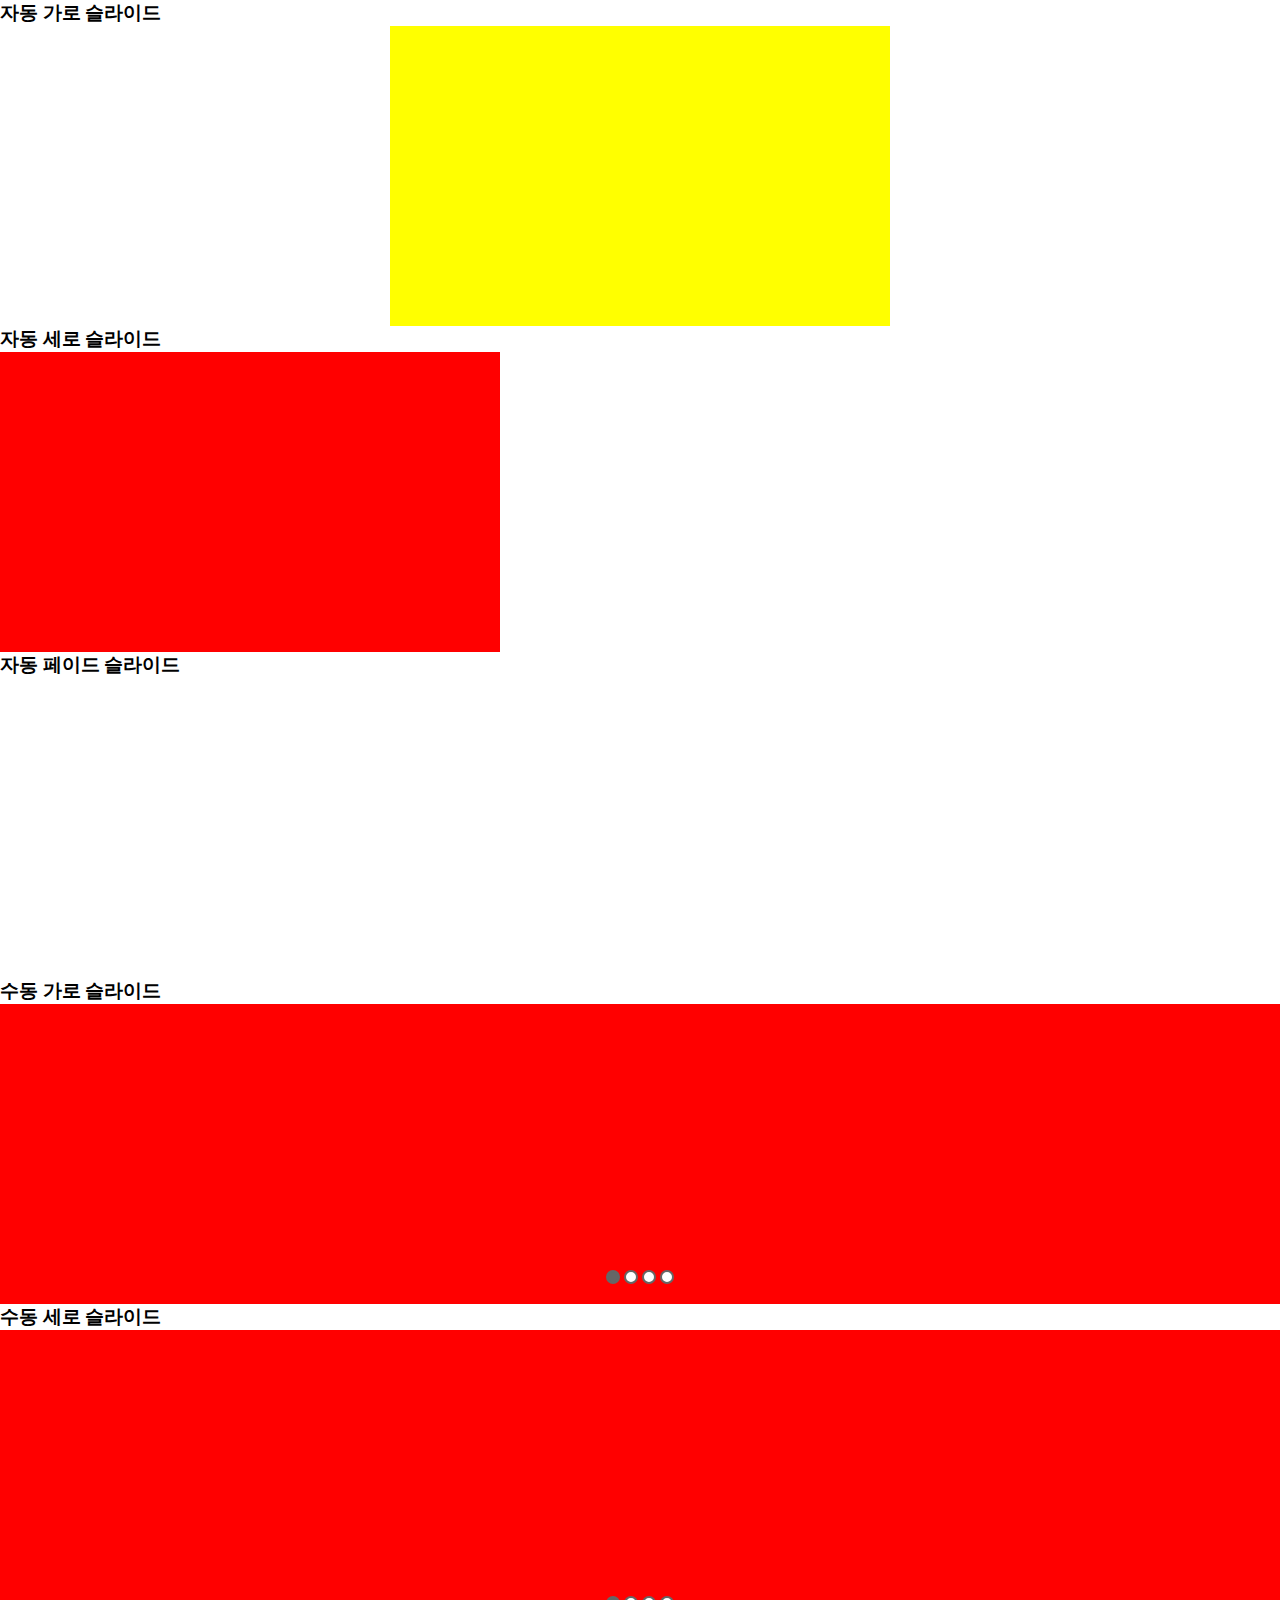
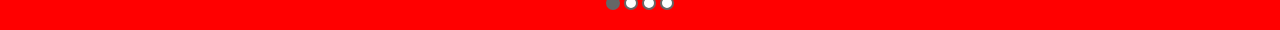
<file: slider.html>
<!DOCTYPE html>
<html lang="ko">
<head>
    <meta charset="UTF-8">
    <meta name="viewport" content="width=device-width, initial-scale=1.0">
    <title>Document</title>
    <style>
        * {
            margin: 0;
            padding: 0;
        }
        ul, li {
            list-style: none;
        }
        .slide_1 {
            height: 300px;
            overflow: hidden;
            width: 500px;
            margin: 0 auto;
        }
        .slide_1 ul {
            width: calc(100%*5);
            display: flex;
            animation: slide_1 8s infinite;
        }
        .slide_1 li {
            width: calc(100%/5);
            height: 300px;
        }
        .slide_1 li:nth-child(1) {
        background-color: yellow;
        }
        .slide_1 li:nth-child(2) {
        background-color: rebeccapurple;
        }
        .slide_1 li:nth-child(3) {
        background-color: black;
        }
        .slide_1 li:nth-child(4) {
        background-color: blue;
        }
        .slide_1 li:nth-child(5) {
        background-color: green;
        } 
        @keyframes slide_1 {
            0%{margin-left:0;}
            10%{margin-left: 0%;}
            20%{margin-left: -100%;}
            30%{margin-left: -100%;}
            40%{margin-left: -200%;}
            50%{margin-left: -200%;}
            60%{margin-left: -300%;}
            70%{margin-left: -300%;}
            80%{margin-left: -400%;}
            90%{margin-left: -400%;}
            100%{margin-left: 0%;}
        }
        .slide_2 {
            height: 300px;
            overflow: hidden;
            width: 500px;
        }
        .slide_2 ul {
            height: calc(100%*4);
            animation: slide2 8s infinite;
        }
        .slide_2 li {
            height: calc(100%/4);
        }
        .slide_2 li:nth-child(1) {
            background-color: red;
        }
        .slide_2 li:nth-child(2) {
            background-color: green;
        }
        .slide_2 li:nth-child(3) {
            background-color: blue;
        }
        .slide_2 li:nth-child(4) {
            background-color: black;
        }
        @keyframes slide2 {
            0% {margin-top: -900px;}
            10% {margin-top: -900px;}
            25% {margin-top: -600px;}
            40% {margin-top: -600px;}
            50% {margin-top: -300px;}
            70% {margin-top: -300px;}
            75% {margin-top: 0px;}
            90% {margin-top: 0px;}
            100% {margin-top: -900px;}
        }
        .slide_3 {
            height: 300px;
            overflow: hidden;
        }
        .slide_3 ul {
            position: relative;
            height: 100%;
        }
        .slide_3 li {
            position: absolute;
            left: 0;
            right: 0;
            top: 0;
            bottom: 0;
            opacity: 0;
            animation: fade 8s infinite;
        }
        .slide_3 li:nth-child(1) {
            background-color: red;
            animation-delay: 0s;
        }
        .slide_3 li:nth-child(2) {
            background-color: green;
            animation-delay: 2s;
        }
        .slide_3 li:nth-child(3) {
            background-color: blue;
            animation-delay: 4s;
        }
        .slide_3 li:nth-child(4) {
            background-color: black;
            animation-delay: 6s;
        }
        @keyframes fade {
            0%{opacity: 0;}
            5%{opacity: 1;}
            25%{opacity: 1;}
            30%{opacity: 0;}
            100%{opacity: 0;}
        }
        .slide_4 {
            height: 300px;
            overflow: hidden;
            position: relative;
        }
        .slide_4 ul {
            width: calc(100%*4);
            display: flex;
            transition: 1s;
        }
        .slide_4 li {
            width: calc(100%/4);
            height: 300px;
        }
        .slide_4 li:nth-child(1) {
            background-color: red;
        }
        .slide_4 li:nth-child(2) {
            background-color: green;
        }
        .slide_4 li:nth-child(3) {
            background-color: blue;
        }
        .slide_4 li:nth-child(4) {
            background-color: black;
        }
        .slide_4 input {
            display: none;
        }
        .slide_4 .bullet {
            position: absolute;
            bottom: 20px;
            left: 0;
            right: 0;
            text-align: center;
            z-index: 10;
        }
        .slide_4 .bullet label {
            width: 10px;
            height: 10px;
            border-radius: 10px;
            border: 2px solid #666;
            display: inline-block;
            background-color: #fff;
            font-size: 0;
            transition: 0.5s;
            cursor: pointer;
        }
        #pos1:checked~ul{margin-left: 0;}
        #pos2:checked~ul{margin-left: -100%;}
        #pos3:checked~ul{margin-left: -200%;}
        #pos4:checked~ul{margin-left: -300%;}
        #pos1:checked~.bullet label:nth-child(1),
        #pos2:checked~.bullet label:nth-child(2),
        #pos3:checked~.bullet label:nth-child(3),
        #pos4:checked~.bullet label:nth-child(4) {
            background-color: #666;
        }
        .slide_5 {
            height: 300PX;
            overflow: hidden;
            position: relative;
        }
        .slide_5 ul {
            height: calc(100%*4);
            transition: 1s;
        }
        .slide_5 li {
            height: calc(100%/4);
        }
        .slide_5 li:nth-child(1) {
            background-color: red;
        }
        .slide_5 li:nth-child(2) {
            background-color: green;
        }
        .slide_5 li:nth-child(3) {
            background-color: blue;
        }
        .slide_5 li:nth-child(4) {
            background-color: black;
        }
        .slide_5 input {
            display: none;
        }
        .slide_5 .bullet1 {
            position: absolute;
            bottom: 20px;
            left: 0;
            right: 0;
            text-align: center;
            z-index: 10;
        }
        .slide_5 .bullet1 label {
            width: 10px;
            height: 10px;
            border-radius: 10px;
            border: 2px solid #666;
            display: inline-block;
            background-color: #fff;
            font-size: 0;
            transition: 0.5s;
            cursor: pointer;
        }
        #pos11:checked~ul {margin-top: 0;}
        #pos12:checked~ul {margin-top: -300px;}
        #pos13:checked~ul {margin-top: -600px;}
        #pos14:checked~ul {margin-top: -900px;}
        #pos11:checked~.bullet1 label:nth-child(1),
        #pos12:checked~.bullet1 label:nth-child(2),
        #pos13:checked~.bullet1 label:nth-child(3),
        #pos14:checked~.bullet1 label:nth-child(4) {
            background-color: #666;
        }
    </style>
</head>
<body>
    <h3>자동 가로 슬라이드</h3>
    <div class="slide_1">
        <ul>
            <li></li>
            <li></li>
            <li></li>
            <li></li>
            <li></li>
        </ul>
    </div>
    <h3>자동 세로 슬라이드</h3>
    <div class="slide_2">
        <ul>
            <li></li>
            <li></li>
            <li></li>
            <li></li>
        </ul>
    </div>
    <h3>자동 페이드 슬라이드</h3>
    <div class="slide_3">
        <ul>
            <li></li>
            <li></li>
            <li></li>
            <li></li>
        </ul>
    </div>
    <h3>수동 가로 슬라이드</h3>
    <div class="slide_4">
        <input type="radio" name="pos" id="pos1" checked>
        <input type="radio" name="pos" id="pos2">
        <input type="radio" name="pos" id="pos3">
        <input type="radio" name="pos" id="pos4">
        <ul>
            <li></li>
            <li></li>
            <li></li>
            <li></li>
        </ul>
        <p class="bullet">
            <label for="pos1">1</label>
            <label for="pos2">2</label>
            <label for="pos3">3</label>
            <label for="pos4">4</label>
        </p>
    </div>
    <h3>수동 세로 슬라이드</h3>
    <div class="slide_5">
        <input type="radio" name="pos1" id="pos11" checked>
        <input type="radio" name="pos1" id="pos12">
        <input type="radio" name="pos1" id="pos13">
        <input type="radio" name="pos1" id="pos14">
        <ul>
            <li></li>
            <li></li>
            <li></li>
            <li></li>
        </ul>
        <p class="bullet1">
            <label for="pos11">1</label>
            <label for="pos12">2</label>
            <label for="pos13">3</label>
            <label for="pos14">4</label>
        </p>
    </div>
</body>
</html>
</file>
